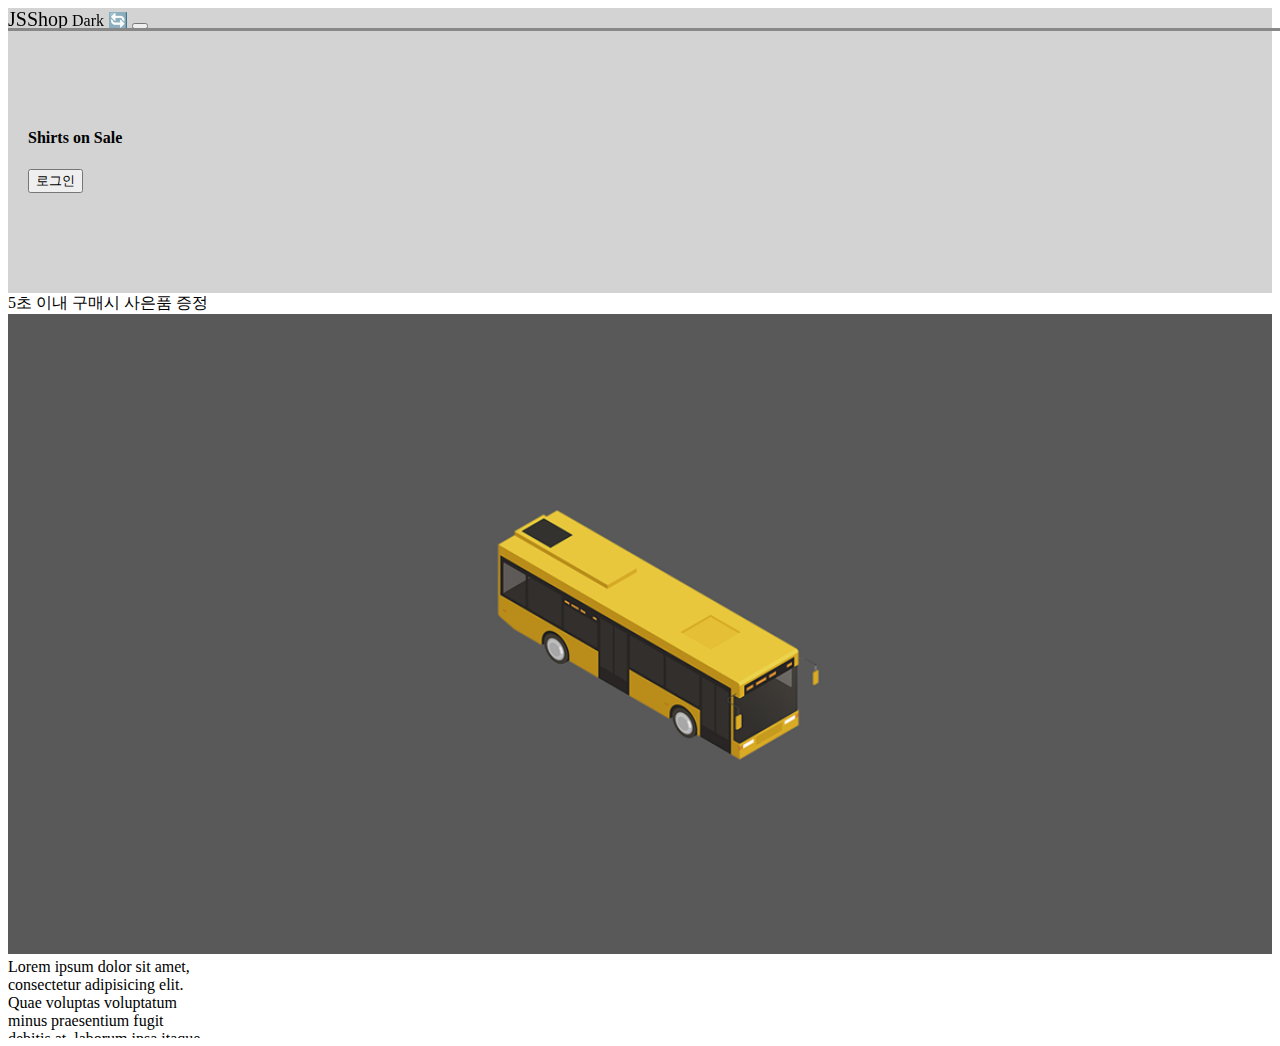
<file: JS/index.html>
<!doctype html>
<html lang="en">
  <head>
    <!-- Required meta tags -->
    <meta charset="utf-8">
    <meta name="viewport" content="width=device-width, initial-scale=1">

    <!-- Bootstrap CSS -->
    <link href="https://cdn.jsdelivr.net/npm/bootstrap@5.1.3/dist/css/bootstrap.min.css" rel="stylesheet" integrity="sha384-1BmE4kWBq78iYhFldvKuhfTAU6auU8tT94WrHftjDbrCEXSU1oBoqyl2QvZ6jIW3" crossorigin="anonymous">
    <link rel="stylesheet" href="main.css">
    <title>JS</title>
  </head>
  <body>
    <div class="black-bg">
      <div class="white-bg">
        <h4>로그인하세요</h4>
        <form action="success.html" class="form-area">
          <div class="my-3">
            <input type="text" class="form-control" id="idInput">
           </div>
           <div class="my-3">
             <input type="password" class="form-control" id="passInput">
           </div>
           <button type="submit" class="btn btn-primary">전송</button>
           <button type="button" class="btn btn-danger" id="close">닫기</button>
        </form> 
      </div>
    </div> 

    <nav class="navbar navbar-light bg-light">
      <div class="container-fluid">
        <span class="navbar-brand">JSShop</span>
        <span class="badge bg-dark">Dark 🔄</span>
        <button class="navbar-toggler" type="button">
          <span class="navbar-toggler-icon"></span>
        </button>
      </div>
      <div class="bottom-bar">
        <div class="bar-color"></div>
      </div>
    </nav> 
    <ul class="list-group">
      <li class="list-group-item">An item</li>
      <li class="list-group-item">A second item</li>
      <li class="list-group-item">A third item</li>
      <li class="list-group-item">A fourth item</li>
      <li class="list-group-item">And a fifth one</li>
    </ul> 
    <div class="main-bg">
      <h4>Shirts on Sale</h4>
      <button class="btn btn-danger btn_click">로그인</button>
    </div>

    <div class="alert alert-danger">
      <span class="time">5</span>초 이내 구매시 사은품 증정
    </div>

    <div style="overflow: hidden">
      <div class="slide-container">
        <div class="slide-box">
          <img src="car1.png">
        </div>
        <div class="slide-box">
          <img src="car2.png">
        </div>
        <div class="slide-box">
          <img src="car3.png">
        </div>
      </div>
    </div>

    <div class="lorem" style="width: 200px; height: 80px; overflow-y: scroll">
      Lorem ipsum dolor sit amet, consectetur adipisicing elit. Quae voluptas voluptatum minus praesentium fugit debitis at,
      laborum ipsa itaque placeat sit, excepturi eius. Nostrum perspiciatis, eligendi quae consectetur praesentium
      exercitationem.
    </div>

    <script src="https://cdn.jsdelivr.net/npm/bootstrap@5.1.3/dist/js/bootstrap.bundle.min.js" integrity="sha384-ka7Sk0Gln4gmtz2MlQnikT1wXgYsOg+OMhuP+IlRH9sENBO0LRn5q+8nbTov4+1p" crossorigin="anonymous"></script>
    <script>
      const navBtn = document.querySelector('.navbar-toggler');
      const list = document.querySelector('.list-group');

      const button = document.querySelector('.btn_click');
      const modal = document.querySelector('.black-bg');
      const closeBtn = document.querySelector('.btn-danger');

      const submitBtn = document.querySelector('.btn-primary');
      const submit = document.querySelector('.form-area');
      const idInput = document.getElementById('idInput');
      const passInput = document.getElementById('passInput');
      const passLength = document.getElementById('passInput');

      // 햄버거메뉴
      navBtn.addEventListener('click', ()=>{
        list.classList.toggle('is_active');
      });

      // 모달창
      button.addEventListener('click', ()=>{
        modal.classList.add('is_opened');
      });
      closeBtn.addEventListener('click', ()=>{
        modal.classList.remove('is_opened');
      });

      //아이디 비번 창 공백 검사
      submit.addEventListener('submit', function(e){
        if (idInput.value == '' || passInput.value == '') {
          alert('공백이다');
          e.preventDefault();
        }
        if (passLength.value.length < 6) {
          alert('6자 미만');
          e.preventDefault();
        }
      });

      //
      idInput.addEventListener('change', ()=>{ //input란에 입력한 값이 변할때 실행되는 이벤트
        console.log('입력값 바꾸기');
      })

      var badgeClick = document.querySelector('.badge');
      var navBar = document.querySelector('.navbar');

      var count = 0;

      badgeClick.addEventListener('click', function(){
        // count ++; 카운트 방법
        count += 1;
        // count = count + 1;
        if (count%2==1) {
          console.log('홀수');
          this.innerText = 'Light 🔄';
          navBar.classList.add('navbar-dark');
          navBar.classList.add('bg-dark');
        } else {
          console.log('짝수');
          this.innerText = 'Dark 🔄';
          navBar.classList.remove('navbar-dark');
          navBar.classList.remove('bg-dark');
        }
      })

      for( var i=0; i<=9; i++){
        // console.log(i);
      }
      // console.log(i);

      // var alertStyle = document.querySelector('.alert').style;
      // var count = 5;
      // var timeLine = setInterval(function(){
      //   count -= 1;
      //   console.log(count);
      //   if (count > 0){
      //     document.querySelector('.time').innerHTML = count;
      //   } else if ( count == 0){
      //     alertStyle.display = 'none';
      //     clearInterval(timeLine);
      //   }
      // }, 1000);

      function 함수(){
        console.log('안녕');
        return 123
        console.log('반가워');
      }

      함수();
      console.log(함수());
      //scroll
      var font = document.querySelector('.navbar-brand');
      var loremArea = document.querySelector('.lorem');

      var all = document.querySelector('html');
      
      window.addEventListener('scroll', ()=>{
        var scrollTop = window.scrollY;

        if (scrollTop >= 100) {
          console.log(scrollTop);
          font.style.fontSize = 10 + 'px';
        } else if (scrollTop < 100) {
          font.style.fontSize = 20 + 'px';
        }
      });

      loremArea.addEventListener('scroll', ()=>{
        var scrollA = loremArea.scrollTop;
        var scrollB = loremArea.scrollHeight;
        var scrollC = loremArea.clientHeight;
        console.log(scrollA, scrollB, scrollC);

        if (scrollA + scrollC == scrollB) {
          alert('yes!');
        }
      })
      
      //스크롤 할때 게이지가 찬다
      var colorBar = document.querySelector('.bottom-bar .bar-color');
      var bodyEl = document.querySelector('body');
      var scrollMath = bodyEl.offsetHeight - window.innerHeight

      window.addEventListener('scroll', ()=>{
        var scroll = window.scrollY;
        var perc = Math.floor(window.scrollY / scrollMath * 100) + '%';

        colorBar.style.width = perc;
        console.log(scroll);
      });

    </script>
  </body>
</html>
</file>
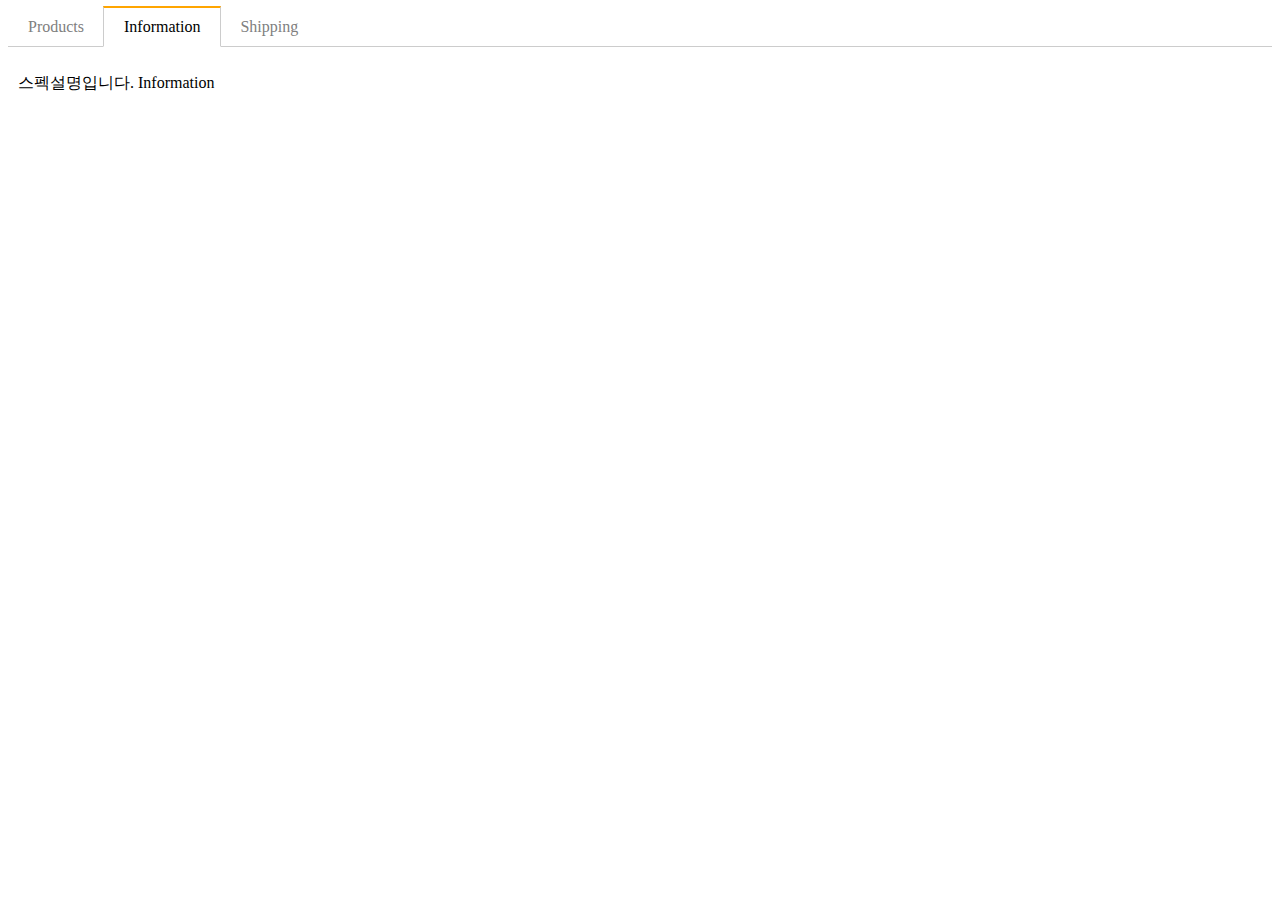
<file: JS/detail.html>
<!DOCTYPE html>
<html lang="en">
  <head>
    <!-- Required meta tags -->
    <meta charset="utf-8">
    <meta name="viewport" content="width=device-width, initial-scale=1">

    <!-- Bootstrap CSS -->
    <link href="https://cdn.jsdelivr.net/npm/bootstrap@5.1.3/dist/css/bootstrap.min.css" rel="stylesheet" integrity="sha384-1BmE4kWBq78iYhFldvKuhfTAU6auU8tT94WrHftjDbrCEXSU1oBoqyl2QvZ6jIW3" crossorigin="anonymous">
    <link rel="stylesheet" href="main.css">
    <title>For 반복문</title>
  </head>
  <body>
    <style>
      ul.list {
        list-style-type: none;
        margin: 0;
        padding: 0;
        border-bottom: 1px solid #ccc;
      }
      ul.list::after {
        content: '';
        display: block;
        clear: both;
      }
      .tab-button {
        display: block;
        padding: 10px 20px 10px 20px;
        float: left;
        margin-right: -1px;
        margin-bottom: -1px;
        color: grey;
        text-decoration: none;
        cursor: pointer;
      }
      .orange {
        border-top: 2px solid orange;
        border-right: 1px solid #ccc;
        border-bottom: 1px solid white;
        border-left: 1px solid #ccc;
        color: black;
        margin-top: -2px;
      }
      .tab-content {
        display: none;
        padding: 10px;
      }
      .show {
        display: block;
      }
    </style>
    
    <div class="container mt-5">
      <ul class="list">
        <li class="tab-button">Products</li>
        <li class="tab-button orange">Information</li>
        <li class="tab-button">Shipping</li>
      </ul>
      <div class="tab-content">
        <p>상품설명입니다. Product</p>
      </div>
      <div class="tab-content show">
        <p>스펙설명입니다. Information</p>
      </div>
      <div class="tab-content">
        <p>배송정보입니다. Shipping</p>
      </div>
    </div>


    <script src="https://cdn.jsdelivr.net/npm/bootstrap@5.1.3/dist/js/bootstrap.bundle.min.js" integrity="sha384-ka7Sk0Gln4gmtz2MlQnikT1wXgYsOg+OMhuP+IlRH9sENBO0LRn5q+8nbTov4+1p" crossorigin="anonymous"></script>
    <script src="detailJS.js"></script>
  </body>
</html>
</file>
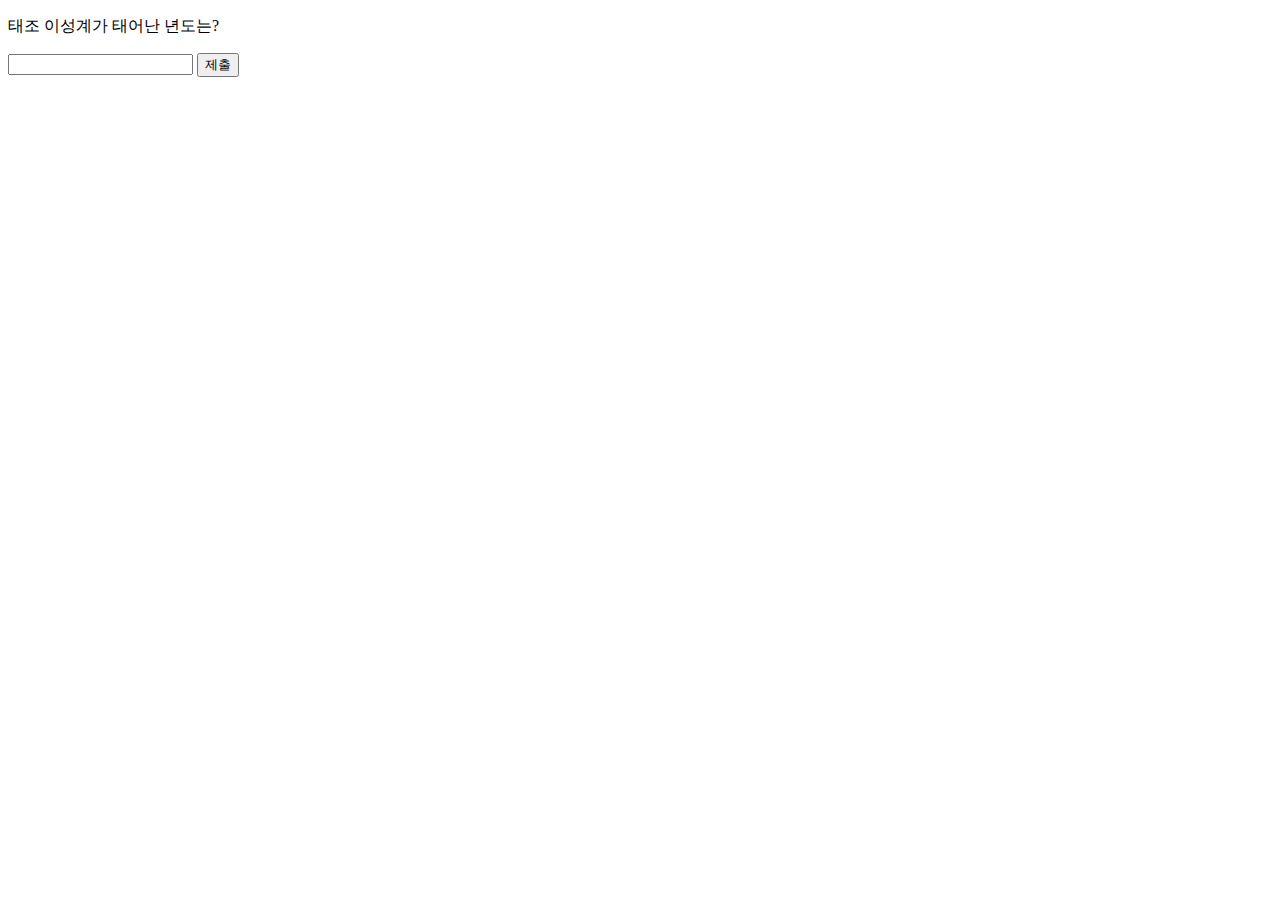
<file: JS/js_practice.html>
<!DOCTYPE html>
<html lang="en">
<head>
    <meta charset="UTF-8">
    <meta http-equiv="X-UA-Compatible" content="IE=edge">
    <title>JS Practice</title>
</head>
<body>
  <p>태조 이성계가 태어난 년도는?</p>
	<input type="text" id="answer">
	<button id="send-answer">제출</button>

  <script>
    function samyookkoo (nn) {
      // if ( nn % 3 == 0 && nn < 9) {
      //     console.log('3의 배수');
      // } else if( nn % 9 == 0 && nn < 11) {
      //     console.log('9의 배수');
      // } else if( nn == 11 ){
      //     console.log('통과');
      // } else{
      //     console.log('what');
      // }
      if (nn % 9 == 0) {
        console.log("박수x2");
      } else if (nn % 3 == 0){
        console.log('박수');
      } else {
        console.log('통과');
      }
    }
    // samyookkoo(27);
    
    function samyookkoo02 (num) {
      const number = String(num);
      const last = number.charAt(number.length - 1);
      if (last % 3 == 0) {
        console.log("박수");
      } else {
        console.log('꺼졍');
      }
    }
    // samyookkoo02(26);

    function estateExam(a, b) {
      if (a<40 || b<40) {
          console.log('no!');
      } else if(a+b >=120){
          console.log('yes!!!!');
      } else{
          console.log('fxxing...');
      }
    }
    // estateExam(120,120);

    var price = 10000;
    var futurePrice = 0;
    if (price >= 50000) {
      futurePrice = price * 1.20 * 1.20;
    } else {
      futurePrice = price * 1.15 * 1.15;
    }
    // console.log(futurePrice);

    var first = 360;
    second = first * (2/3 ** 10);
    third = second * 2/3;
    total = first + second + third;
    console.log(second);
		console.log(2 ** 4); //거듭제곱

		var count = 0;
		const answerBtn = document.getElementById('send-answer');
		answerBtn.addEventListener('click', ()=>{
			const inputBox = document.getElementById('answer');
			count++;
			if (inputBox.value == 1335) {
				alert('정답!');
			} else if(inputBox.value != 1335 && count>= 3) {
				alert('멍청아!!!');
			} else {
				alert('땡!!!');
			}
		})
  </script>
</body>
</html>
</file>
<file: JS/main.css>
:root {
	scroll-behavior: auto; /* 부트트랩 설치시 스크롤이 스무스하게 되는데 그 부분을 잡아줌 */
}

.black-bg {
    width: 100%;
    height: 100%;
    position: fixed;
    top: 0;
    left: 0;
    background: rgba(0, 0, 0, 0.5);
    z-index: 5;
    padding: 30px;
		visibility: hidden; 
		opacity: 0; 
		transform: translateY(-200%);
		transition: all .5s;
}
.black-bg.is_opened{
	visibility: visible;
	opacity: 1;
	transform: translateY(0);
}

.white-bg {
    background: white;
    border-radius: 5px;
    padding: 30px;
}

.navbar {
	position: fixed;
	width: 100%;
	z-index: 5;
}
.navbar-brand {
	font-size: 20px;
}

.bottom-bar {
	position: absolute;
	bottom: 0;left: 0;
	width: 100%;
	height: 3px;
	background-color: #888;
}
.bottom-bar .bar-color{
	width: 0%;height: 100%;
	background-color: #f00;
}

.list-group{
	position: absolute;
	left: 0;top: 56px;
	width: 100%;
	height: 0;
	overflow: hidden;
	opacity: 0;
	transition: all 0.3s ease-in;
}
.list-group.is_active{
	height: 206px;
	opacity: 1;
}

.main-bg{
	padding: 100px 20px;
	background-color: lightgrey;
}

.slide-container {
	width: 300vw;
	transition: all 1s;
}
.slide-box {
	width: 100vw;
	float: left;
}
.slide-box img {
	width: 100%;
}
</file>
